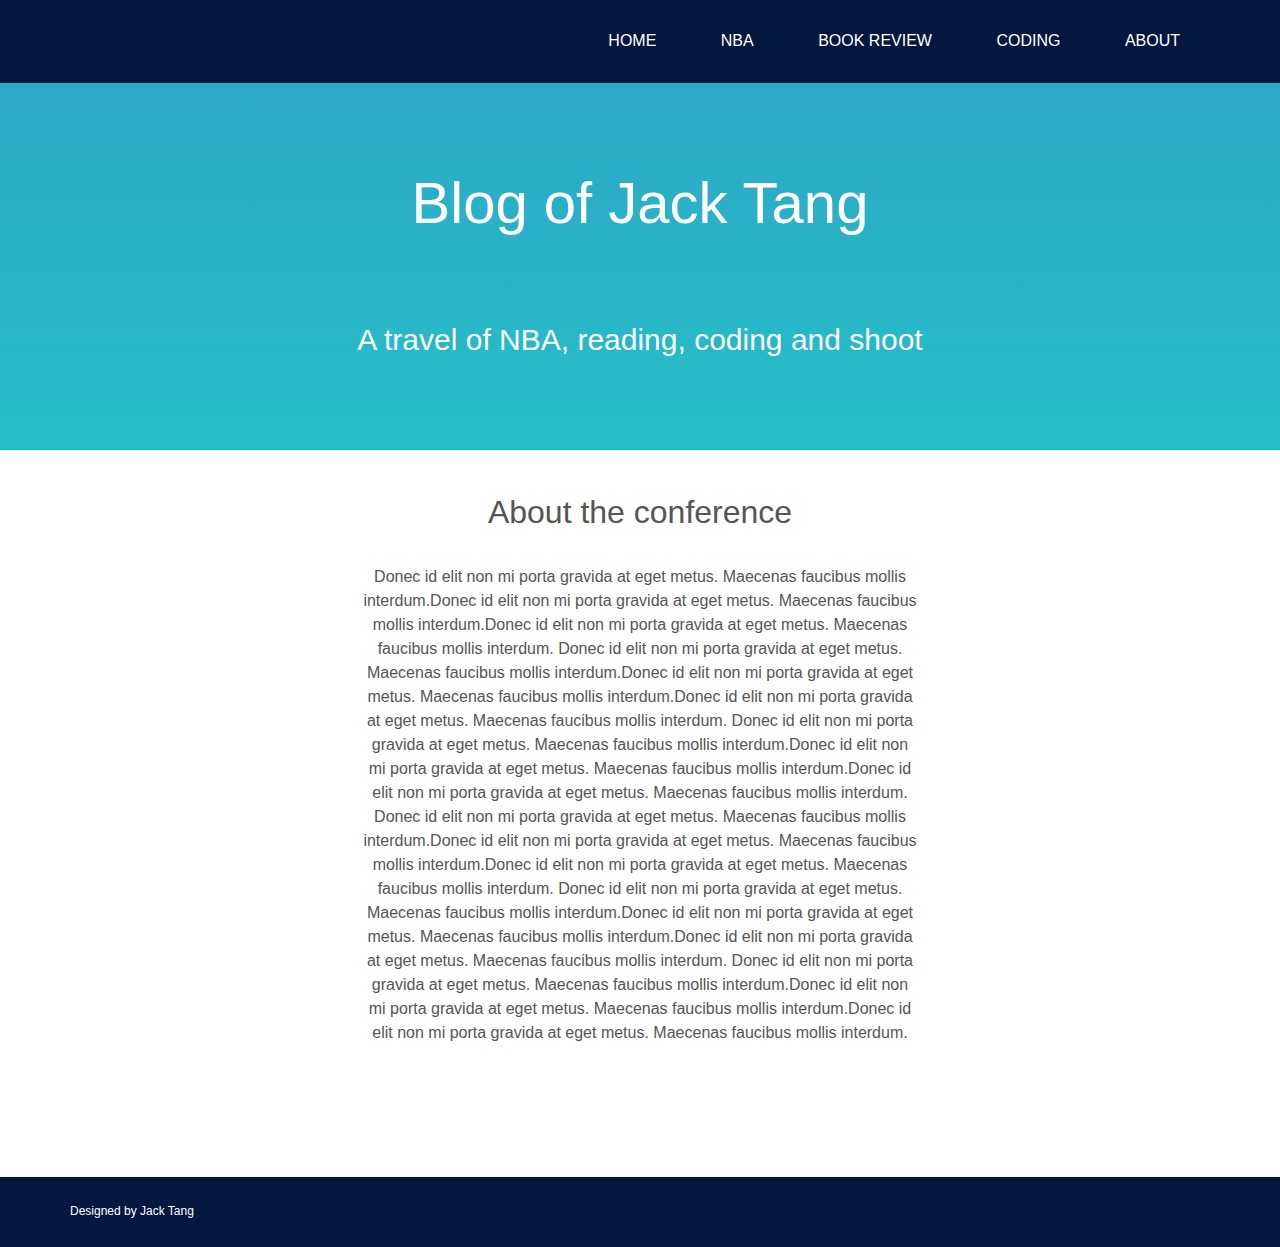
<file: index.html>
<!DOCTYPE html>
<!--
To change this license header, choose License Headers in Project Properties.
To change this template file, choose Tools | Templates
and open the template in the editor.
-->
<html>
    <head>
        <title>MyBlog--Home</title>
        <meta charset="UTF-8">
        <meta http-equiv="X-UA-Compatible" content="IE=edge">
        <meta name="viewport" content="width=device-width, initial-scale=1.0">
        <meta name="description" content="">
        <meta name="author" content="">
        <link href="css/style.css" rel="stylesheet" type="text/css"/>
    </head>
    <body>
        <header class="site__header navbar-fixed-top">
            <div class="nav__contain">
                <div class="container">
                    <div>
                        <button type="button" class="navbar-toggle" data-toggle="collapse" data-target=".navbar-collapse">
                            <span class="icon-bar"></span>
                            <span class="icon-bar"></span>
                            <span class="icon-bar"></span>
                        </button>
                    </div>
                    <div>
                        <div class="collapse navbar-collapse">
                            <ul class="list-inline nav--primary u-uppercase">
                                <li><a class="nav--primary__link" href="index.html">Home</a></li>
                                <li><a class="nav--primary__link" href="NBA.html">NBA</a></li>
                                <li><a class="nav--primary__link" href="Book Review.html">Book Review</a></li>
                                <li><a class="nav--primary__link" href="Coding.html">Coding</a></li>
                                <li><a class="nav--primary__link" href="About.html">About</a></li>
                            </ul>
                        </div>
                    </div>
                </div>
            </div>
        </header>

        <section class="hero">
            <div class="container">
                <div class="row">
                    <div class="col-sm-8 col-sm-offset-2">
                        <h1 class="hero__heading">Blog of Jack Tang</h1>
                        <h1 class="hero__subheading">A travel of NBA, reading, coding and shoot</h1>
                    </div>
                </div>
            </div>
        </section>

        <div class="container"> 
            <div class="block--spaced">
                <div class="row">
                    <div class="col-md-6 col-md-offset-3">
                        <h2 class="section__heading">About the conference</h2>
                        <div class="u-center">
                            <p>Donec id elit non mi porta gravida at eget metus. Maecenas faucibus mollis interdum.Donec id elit non mi porta gravida at eget metus. Maecenas faucibus mollis interdum.Donec id elit non mi porta gravida at eget metus. Maecenas faucibus mollis interdum.
                                Donec id elit non mi porta gravida at eget metus. Maecenas faucibus mollis interdum.Donec id elit non mi porta gravida at eget metus. Maecenas faucibus mollis interdum.Donec id elit non mi porta gravida at eget metus. Maecenas faucibus mollis interdum.
                                Donec id elit non mi porta gravida at eget metus. Maecenas faucibus mollis interdum.Donec id elit non mi porta gravida at eget metus. Maecenas faucibus mollis interdum.Donec id elit non mi porta gravida at eget metus. Maecenas faucibus mollis interdum.
                                Donec id elit non mi porta gravida at eget metus. Maecenas faucibus mollis interdum.Donec id elit non mi porta gravida at eget metus. Maecenas faucibus mollis interdum.Donec id elit non mi porta gravida at eget metus. Maecenas faucibus mollis interdum.
                                Donec id elit non mi porta gravida at eget metus. Maecenas faucibus mollis interdum.Donec id elit non mi porta gravida at eget metus. Maecenas faucibus mollis interdum.Donec id elit non mi porta gravida at eget metus. Maecenas faucibus mollis interdum.
                                Donec id elit non mi porta gravida at eget metus. Maecenas faucibus mollis interdum.Donec id elit non mi porta gravida at eget metus. Maecenas faucibus mollis interdum.Donec id elit non mi porta gravida at eget metus. Maecenas faucibus mollis interdum.
                            </p>
                        </div>
                    </div>
                </div>
            </div>
        </div>

        <footer class="site__footer block--spaced">
            <div class="container">
                <p>Designed by Jack Tang </p>
            </div>
        </footer>
    </body>
</html>
</file>
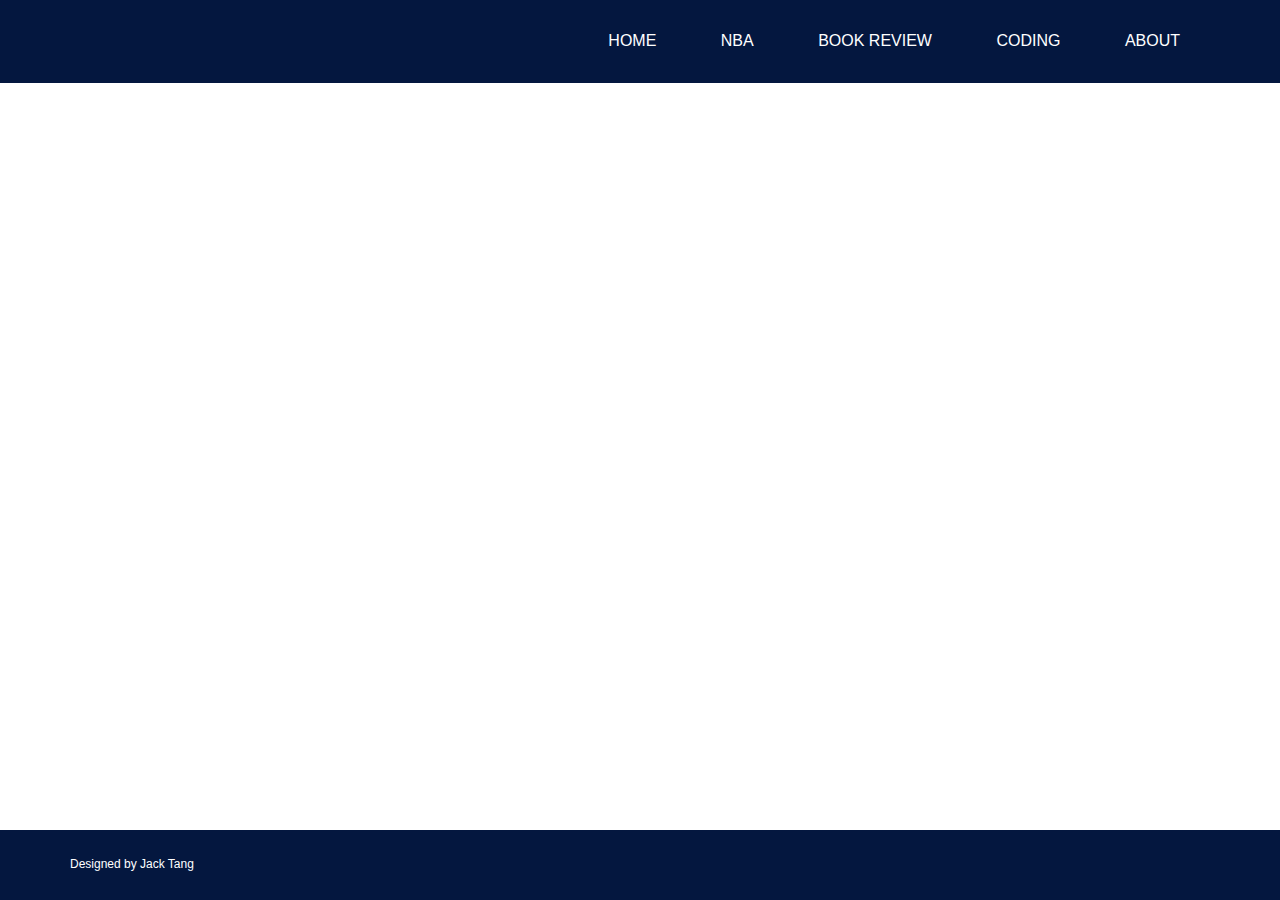
<file: About.html>
<!DOCTYPE html>
<!--
To change this license header, choose License Headers in Project Properties.
To change this template file, choose Tools | Templates
and open the template in the editor.
-->
<html>
    <head>
        <meta http-equiv="Content-Type" content="text/html; charset=UTF-8">
        <title>MyBlog-About</title>
        <link href="css/style.css" rel="stylesheet" type="text/css"/>
    </head>
    <body>
        <header class="site__header navbar-fixed-top">
            <div class="nav__contain">
                <div class="container">
                    <div>
                        <button type="button" class="navbar-toggle" data-toggle="collapse" data-target=".navbar-collapse">
                            <span class="icon-bar"></span>
                            <span class="icon-bar"></span>
                            <span class="icon-bar"></span>
                        </button>
                    </div>
                    <div>
                        <div class="collapse navbar-collapse">
                            <ul class="list-inline nav--primary u-uppercase">
                                <li><a class="nav--primary__link" href="index.html">Home</a></li>
                                <li><a class="nav--primary__link" href="NBA.html">NBA</a></li>
                                <li><a class="nav--primary__link" href="Book Review.html">Book Review</a></li>
                                <li><a class="nav--primary__link" href="Coding.html">Coding</a></li>
                                <li><a class="nav--primary__link" href="About.html">About</a></li>
                            </ul>
                        </div>
                    </div>

                </div>
            </div>
        </header>






        <footer class="site__footer block--spaced">
            <div class="container">
                <p>Designed by Jack Tang </p>
            </div>
        </footer>
    </body>
</html>
</file>
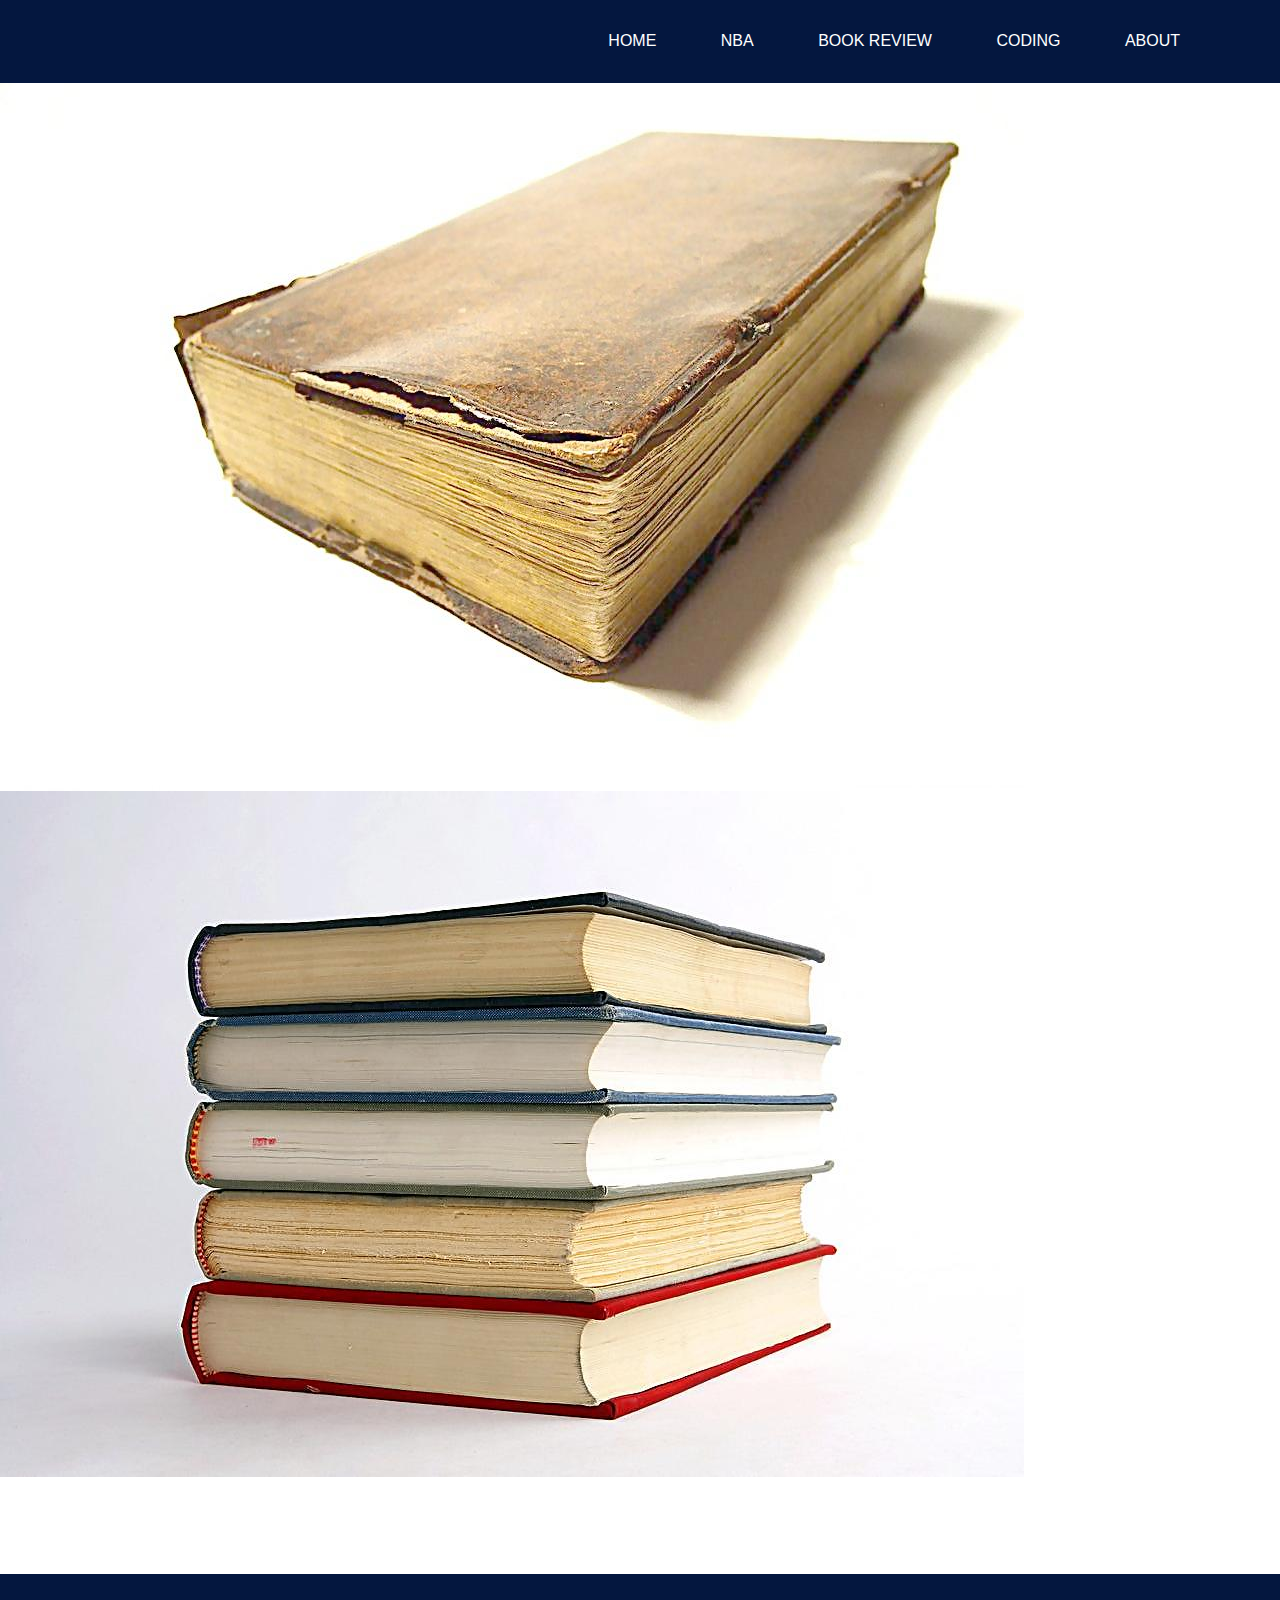
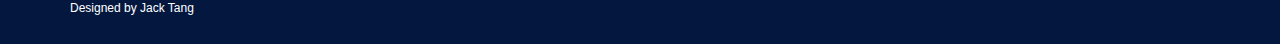
<file: Book Review.html>
<!DOCTYPE html>
<!--
To change this license header, choose License Headers in Project Properties.
To change this template file, choose Tools | Templates
and open the template in the editor.
-->
<html>
    <head>
        <meta charset="UTF-8">
        <meta http-equiv="Content-Type" content="text/html; charset=UTF-8">
        <title>MyBlog-Coding</title>
        <link href="css/style.css" rel="stylesheet" type="text/css"/>
    </head>
    <body>
        <header class="site__header navbar-fixed-top">
            <div class="nav__contain">
                <div class="container">
                    <div>
                        <button type="button" class="navbar-toggle" data-toggle="collapse" data-target=".navbar-collapse">
                            <span class="icon-bar"></span>
                            <span class="icon-bar"></span>
                            <span class="icon-bar"></span>
                        </button>
                    </div>
                    <div>
                        <div class="collapse navbar-collapse">
                            <ul class="list-inline nav--primary u-uppercase">
                                <li><a class="nav--primary__link" href="index.html">Home</a></li>
                                <li><a class="nav--primary__link" href="NBA.html">NBA</a></li>
                                <li><a class="nav--primary__link" href="Book Review.html">Book Review</a></li>
                                <li><a class="nav--primary__link" href="Coding.html">Coding</a></li>
                                <li><a class="nav--primary__link" href="About.html">About</a></li>
                            </ul>
                        </div>
                    </div>

                </div>
            </div>
        </header>


        <img src="img/Book Review (1).jpg" alt=""/>
        <img src="img/Book Review (2).jpg" alt=""/>


        <footer class="site__footer block--spaced">
            <div class="container">
                <p>Designed by Jack Tang </p>
            </div>
        </footer>
    </body>
</html>
</file>
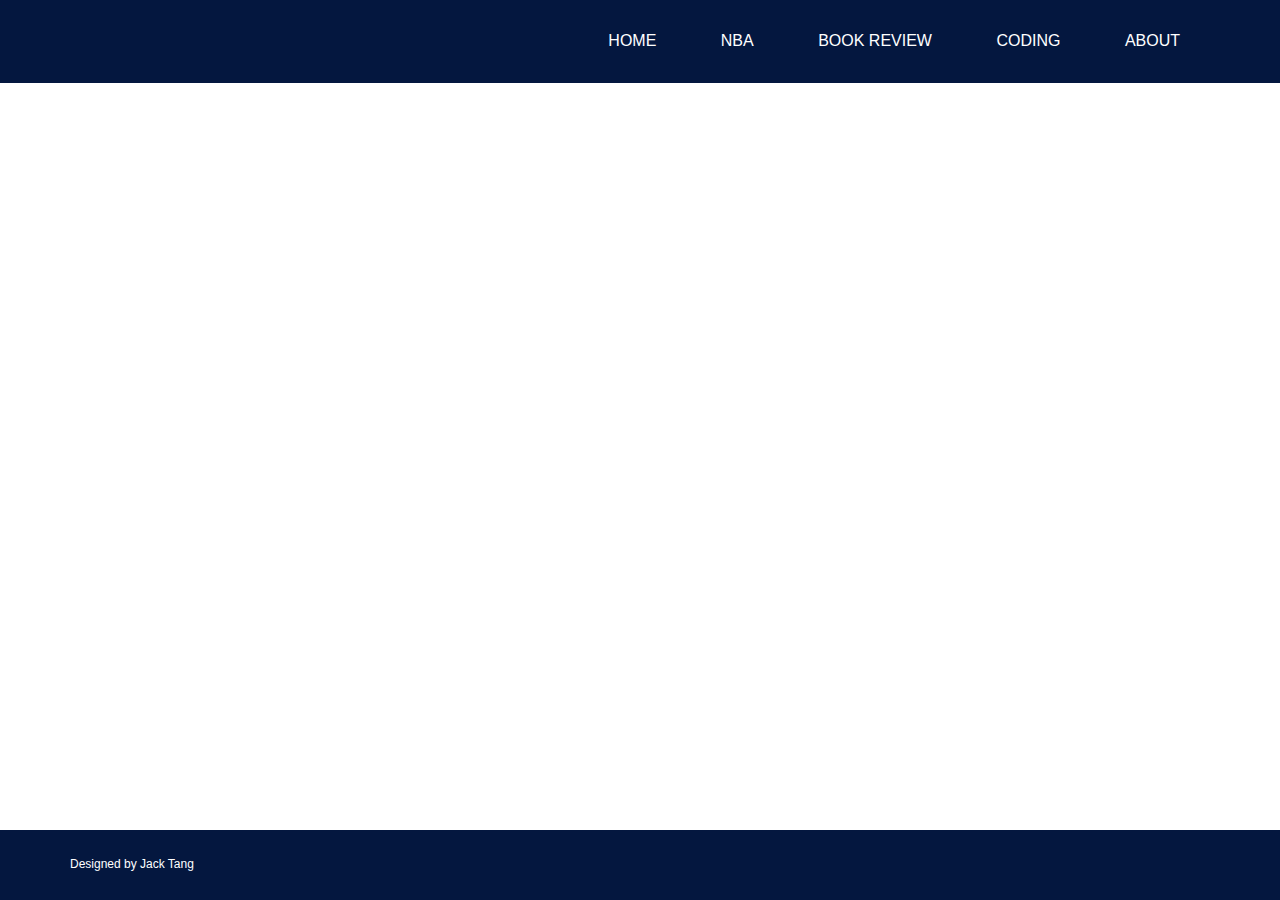
<file: Coding.html>
<!DOCTYPE html>
<!--
To change this license header, choose License Headers in Project Properties.
To change this template file, choose Tools | Templates
and open the template in the editor.
-->
<html>
    <head>
        <meta charset="UTF-8">
        <title>MyBlog-Coding</title>
        <link href="css/style.css" rel="stylesheet" type="text/css"/>
    </head>
    <body>
        <header class="site__header navbar-fixed-top">
            <div class="nav__contain">
                <div class="container">
                    <div>
                        <button type="button" class="navbar-toggle" data-toggle="collapse" data-target=".navbar-collapse">
                            <span class="icon-bar"></span>
                            <span class="icon-bar"></span>
                            <span class="icon-bar"></span>
                        </button>
                    </div>
                    <div>
                        <div class="collapse navbar-collapse">
                            <ul class="list-inline nav--primary u-uppercase">
                                <li><a class="nav--primary__link" href="index.html">Home</a></li>
                                <li><a class="nav--primary__link" href="NBA.html">NBA</a></li>
                                <li><a class="nav--primary__link" href="Book Review.html">Book Review</a></li>
                                <li><a class="nav--primary__link" href="Coding.html">Coding</a></li>
                                <li><a class="nav--primary__link" href="About.html">About</a></li>
                            </ul>
                        </div>
                    </div>

                </div>
            </div>
        </header>






        <footer class="site__footer block--spaced">
            <div class="container">
                <p>Designed by Jack Tang </p>
            </div>
        </footer>
    </body>
</html>
</file>
